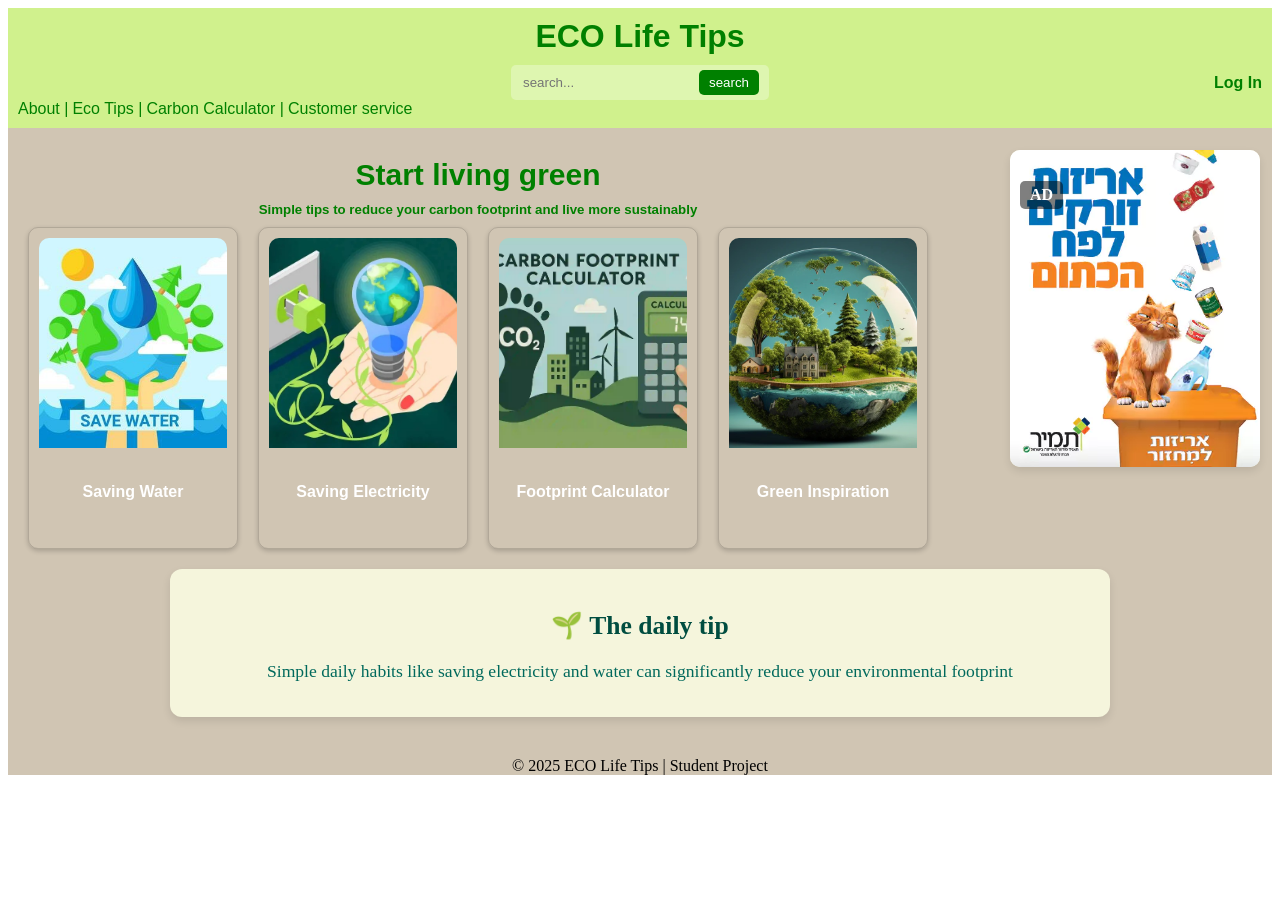
<file: index.html>
<!DOCTYPE html>
<html>
    <head>
        <link rel="stylesheet" type="text/css" href="HomeStyle.css">
        <title>ECO Life Tips</title>
    </head>
    <body>
        <header>
            <h1>ECO Life Tips</h1>
            <div class="header-row">
                <div class = "search">
                    <input type="search" placeholder="search...">
                    <button type="submit">search</button>
                </div>
                <a href= "#" class = "login">Log In</a>
            </div>
            <nav class="buttonnav">
                <a href= "#"> About |</a>
                <a href= "#"> Eco Tips |</a>
                <a href= "#"> Carbon Calculator |</a>
                <a href= "#"> Customer service </a>
            </nav>
        </header>
        <main class="main-container">
            <div class="content-area">
                <div class="content-header">
                            <h2>Start living green</h2>
                                <h5>Simple tips to reduce your carbon footprint and live more sustainably</h5>
                            </div>
                        <div class="grid">
                                <a href ="#" class="card">
                                    <img src="Saving-Water.jpeg" alt="Saving Water">
                                    <p>Saving Water</p>
                                </a>
                                <a href ="#" class="card">
                                    <img src="Saving-Electricity.jpeg" alt="Saving Electricity">
                                    <p>Saving Electricity</p>
                                </a>
                                <a href ="#"  class="card">
                                    <img src="Footprint-Calculator.jpeg" alt="Footprint Calculator">
                                    <p>Footprint Calculator</p>
                                </a>
                                <a href ="#" class="card">
                                    <img src="Green-Inspiration.jpeg" alt="Green Inspiration">
                                    <p>Green Inspiration</p>
                                </a>
                            </div>
            </div>            
            
            <section class="daily-tip">
                <h3 class="subtitle">🌱 The daily tip</h3>
                <p>Simple daily habits like saving electricity and water can significantly reduce your environmental footprint</p>
            </section>
        </main>
        <aside class="sidebar-ad">
            <h4>AD</h4>
            <img src="ad.webp" alt="Ad">
        </aside>
        <footer>
            <span>© 2025 ECO Life Tips | Student Project</span>
        </footer> 
    </body>
</html>
</file>
<file: HomeStyle.css>
body{
    height: 100%;
}

header{
    background-color: rgb(208, 241, 141);
    padding: 10px;
}

h1{
    text-align: center;
    color: green;
    margin: 0 0 10px 0;
    font-family: 'Segoe UI', Tahoma, Geneva, Verdana, sans-serif;
}

.header-row {
    display: flex;
    justify-content: center; 
    align-items: center;
    gap: 20px; 
    position: relative; 
}

.search {
    display: flex;
    align-items: center;
    gap: 5px;
    background: rgba(255, 255, 255, 0.3); 
    padding: 5px 10px;
    border-radius: 5px;
}
.search input {
    border: none;
    outline: none;
    background: transparent;
}

.search button {
    border: none;
    background-color: green;
    color: white;
    padding: 5px 10px;
    border-radius: 5px;
    cursor: pointer;
}

.login {
    position: absolute;
    right: 0;
    text-decoration: none;
    color: green;
    font-weight: bold;
    font-family: 'Segoe UI', Tahoma, Geneva, Verdana, sans-serif;
}

main {
    background-color: #d0c5b3;
    padding: 20px;
    box-sizing: border-box;
}

.content-header {
    max-width: 900px; 
    margin-left: 0;   
    margin-right: 280px; 
}

.content-header h2, .content-header h5 {
    margin: 10px 0;
    color: green;
    font-family: 'Segoe UI', Tahoma, Geneva, Verdana, sans-serif;
}

.main-content {
    display: flex;
    gap: 20px;
    max-width: 1200px;
    margin: 0 auto;
    align-items: flex-start;
}

.content-area {
    flex: 1;
}

main h2 {
    font-size: 30px;
    text-align: center;
    margin: 10px 0 5px 0; 
    color: green;
    font-family: 'Segoe UI', Tahoma, Geneva, Verdana, sans-serif;
}

main h5 {   
    text-align: center;
    margin: 5px 0 30px 0; 
    color: green;
    font-family: 'Segoe UI', Tahoma, Geneva, Verdana, sans-serif;
}

.grid {
    display: grid;
    grid-template-columns: repeat(2, 1fr); 
    gap: 20px;
    width: 100%;
    max-width: 900px;
}

.card {
    border: 1px solid rgba(0,0,0,0.15);
    text-align: center;
    border-radius: 10px;
    padding: 10px;
    box-shadow: 0 2px 5px rgba(0,0,0,0.2);
    height: 300px; 
    text-decoration: none;
    font-family: 'Segoe UI', Tahoma, Geneva, Verdana, sans-serif;
    transition: transform 0.2s, box-shadow 0.2s; 

}
.card:hover {
    transform: translateY(-5px);                    
    box-shadow: 0 6px 12px rgba(0,0,0,0.25); 
}

.card img {
    width: 100%;
    height: 70%; 
    object-fit: cover;
    border-radius: 10px 10px 0 0;
}

.card p {
    margin-top: 10px;
    font-weight: bold;
    color: white;
    flex: 1;
    height: 20%;
    display: flex;
    align-items: center;
    justify-content: center;
}

.daily-tip {
    background-color: #f5f5dc;
    border-radius: 12px;
    padding: 15px 20px;
    margin: 20px auto;    
    text-align: center;
    box-shadow: 0 4px 8px rgba(0,0,0,0.1);
    max-width: 900px;     
    width: 100%;          
}

.daily-tip .subtitle {
    margin-bottom: 12px;
    font-size: 1.6em;
    font-weight: bold;
    color: #004d40;             
}

.daily-tip p {
    font-size: 1.1em;
    line-height: 1.5;
    color: #00695c;              
}

.sidebar-ad { position: fixed; 
    top: 150px; 
    right: 20px;  
    width: 250px; 
    background-color: #f5f5dc; 
    padding: 0; 
    border-radius: 10px; 
    box-shadow: 0 4px 8px rgba(0,0,0,0.1); 
    overflow: hidden;
}

.sidebar-ad img {
    width: 100%;      
    height: auto;     
    display: block;     
}
.sidebar-ad h4 {
    position: absolute;
    top: 10px;       
    left: 10px;       
    color: white;
    background-color: rgba(0,0,0,0.5); 
    padding: 5px 10px;
    border-radius: 5px;
    font-size: 1em;
    z-index: 1;       
}

.buttonnav a {   
    text-decoration: none;
    font-family: 'Segoe UI', Tahoma, Geneva, Verdana, sans-serif;
    color: green;
}
footer{
    background-color: #d0c5b3;
    display: flex;
    justify-content: center;
    align-items: flex-end;
}
@media (max-width: 700px) {
    .grid {
        grid-template-columns: 1fr;
    }
}

@media (min-width: 701px) and (max-width: 1000px) {
    .grid {
        grid-template-columns: repeat(2, 1fr);
    }
}

@media (min-width: 1001px) {
    .grid {
        grid-template-columns: repeat(4, 1fr);
    }
}
</file>
